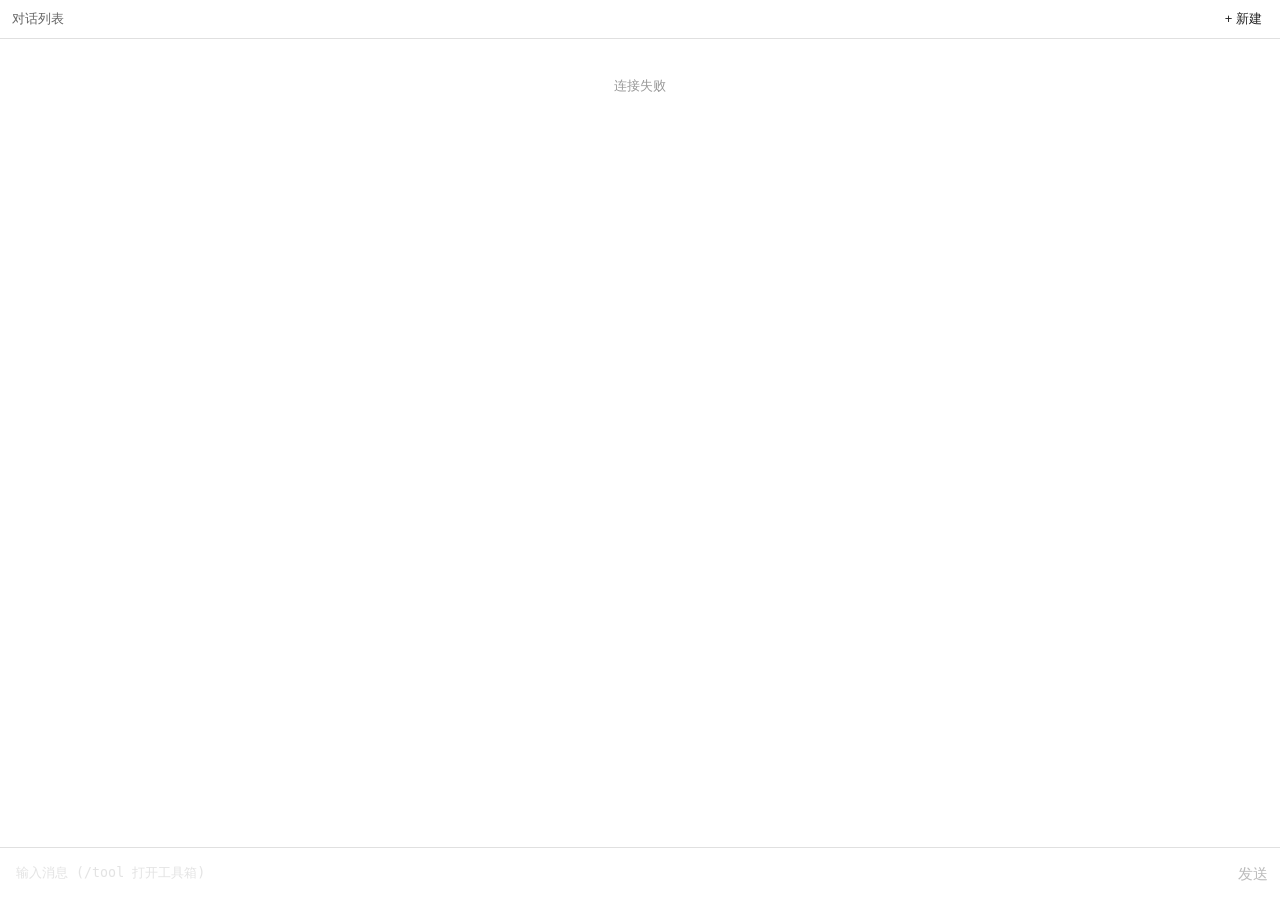
<file: index.html>
<!DOCTYPE html>
<html lang="zh-CN">
<head>
<meta charset="UTF-8">
<meta name="viewport" content="width=device-width, initial-scale=1.0, user-scalable=no">
<title>AI 聊天</title>
<link rel="stylesheet" href="css/style.css">
</head>
<body>
<div id="error-display" style="display:none;position:fixed;top:0;left:0;right:0;z-index:9999;background:#1a0000;color:#f88;padding:8px 12px;font-size:12px;font-family:monospace;white-space:pre-wrap;word-break:break-all;max-height:60%;overflow:auto;border-bottom:2px solid #f44"></div>
<div id="chat-page">
  <div id="top-bar">
    <div id="chat-title">对话列表</div>
    <button id="new-chat-btn">+ 新建</button>
  </div>
  <div id="messages"><div id="status">连接中...</div></div>
  <div id="input-area">
    <textarea id="msg-input" rows="1" placeholder="输入消息 (/tool 打开工具箱)" disabled></textarea>
    <button id="send-btn" disabled>发送</button>
  </div>
  <!-- 斜杠命令提示面板 -->
  <div id="slash-hint">
    <div class="slash-item" data-command="/tool">
      <span style="font-weight:bold">/</span>
      <div><div class="name">/tool</div><div class="desc">打开工具箱（计算器 + 浏览器）</div></div>
    </div>
    <div class="slash-item" data-command="/card">
      <span style="font-weight:bold">/</span>
      <div><div class="name">/card</div><div class="desc">切换角色卡</div></div>
    </div>
  </div>
<div id="chat-list-overlay">
  <div id="chat-list-bg"></div>
  <div id="chat-list-panel">
    <div class="panel-title">切换对话</div>
    <div id="chat-list-content"></div>
  </div>
</div>
<div id="split-overlay">
  <div class="split-toolbar">
    <span class="split-title">加载中...</span>
    <button class="split-close">✕</button>
  </div>
  <div class="split-frame">
    <pre id="split-code" class="split-code" style="display:none"></pre>
    <iframe id="split-iframe" sandbox="allow-scripts allow-same-origin allow-forms allow-popups" loading="lazy" referrerpolicy="no-referrer" style="display:none"></iframe>
  </div>
</div>
<script>var BASE='http://'+location.hostname+':8094';var TOKEN='b1a9f1e4f24742deb5bd1fa9afe97179';
var errDiv=document.getElementById('error-display');
window.onerror=function(msg,src,line,col,err){errDiv.style.display='block';errDiv.textContent+='[JS] '+msg+' at '+src+':'+line+'\n'};
window.addEventListener('unhandledrejection',function(e){errDiv.style.display='block';errDiv.textContent+='[PROMISE] '+e.reason+'\n'});
</script>
<script src="js/api.js" onerror="errDiv.style.display='block';errDiv.textContent+='[LOAD] js/api.js 加载失败\n'"></script>
<script src="js/render.js" onerror="errDiv.style.display='block';errDiv.textContent+='[LOAD] js/render.js 加载失败\n'"></script>
<script src="js/split.js" onerror="errDiv.style.display='block';errDiv.textContent+='[LOAD] js/split.js 加载失败\n'"></script>
<script src="js/chat.js?v=2" onerror="errDiv.style.display='block';errDiv.textContent+='[LOAD] js/chat.js 加载失败\n'"></script>
</body>
</html>
</file>
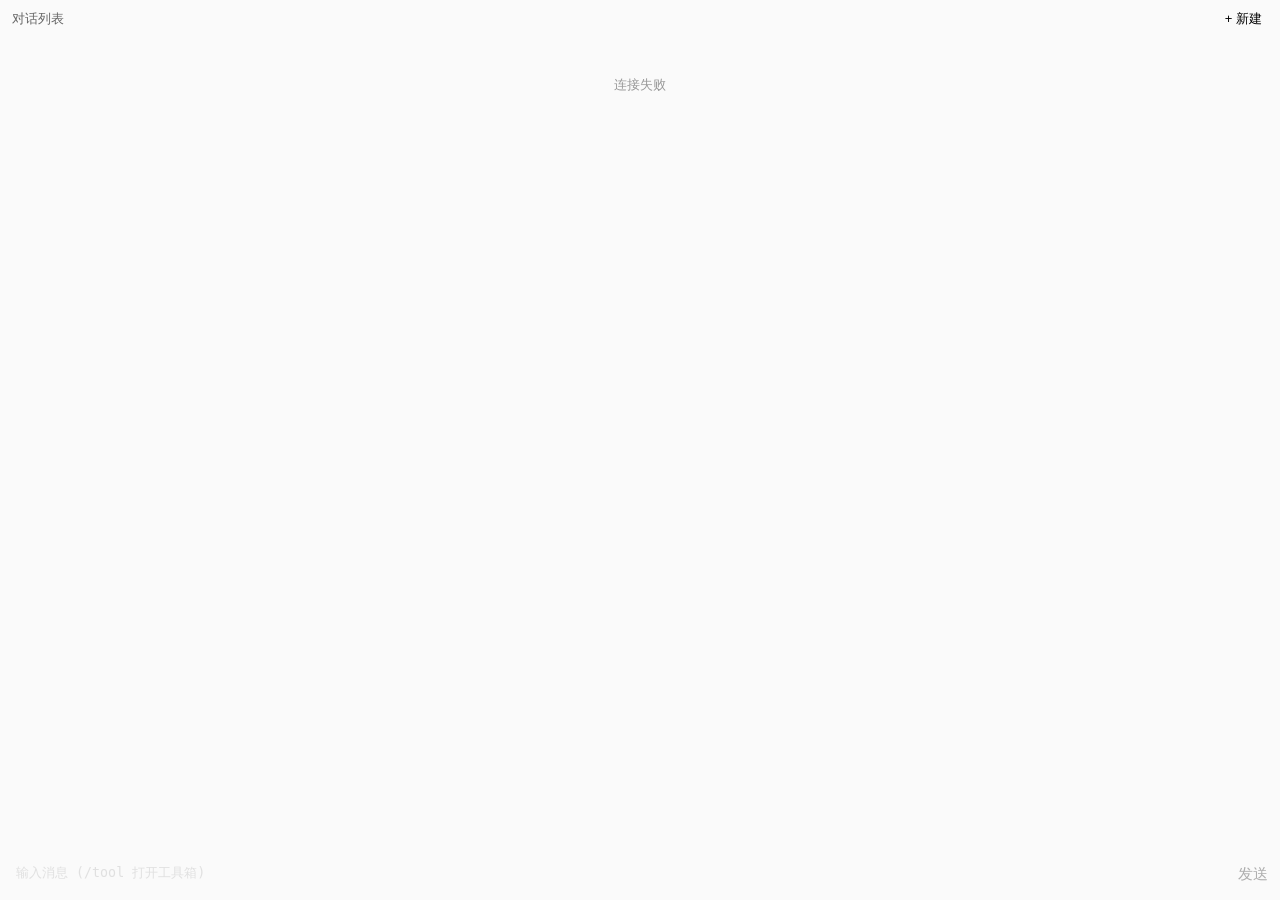
<file: chat.html>
<!DOCTYPE html>
<html lang="zh-CN">
<head>
<meta charset="UTF-8">
<meta name="viewport" content="width=device-width, initial-scale=1.0, user-scalable=no">
<title>聊天</title>
<style>
*{margin:0;padding:0;box-sizing:border-box;border:none}
html,body{height:100%;font-family:-apple-system,'Segoe UI',sans-serif;font-size:15px;background:#0f0f0f;color:#d4d4d4}

#top-bar{border-bottom-color:#e0e0e0}
#chat-title{overflow:hidden;text-overflow:ellipsis;white-space:nowrap;color:#666}
#messages .msg .time{color:#aaa}
.msg pre,.msg code{background:#f0f0f0;border-color:#ddd}
.msg blockquote{border-left-color:#ccc;color:#888}
#input-area{display:flex;align-items:center;border:none;border-top-color:#e0e0e0}
#msg-input::placeholder{color:#bbb}
#send-btn{color:#000}
#chat-list-overlay #chat-list-bg{background:rgba(200,200,200,.4)}
#chat-list-overlay #chat-list-panel{background:#f5f5f5}
#chat-list-panel .panel-title{color:#999}
.chat-item{color:#000}
.chat-item:hover{background:#e8e8e8}
.chat-item.active{color:#1a73e8}
.chat-item .del-btn{color:#999}
#status{color:#999}
#load-more{color:#999}
::-webkit-scrollbar-thumb{background:#ccc}.msg.user{color:#000}.chat-item .del-btn{color:#ccc}}
input,button,textarea{font-size:inherit;font-family:inherit;outline:none;border:none;background:none;color:inherit}
#chat-page{display:flex;flex-direction:column;height:100%}
#top-bar{display:flex;align-items:center;padding:8px 12px;min-height:36px}
#chat-title{overflow:hidden;text-overflow:ellipsis;white-space:nowrap;color:#999;font-size:13px;cursor:pointer;flex:1}
#chat-title:hover{color:#bbb}
#new-chat-btn{color:#d4d4d4;font-size:13px;cursor:pointer;padding:2px 6px;background:none;border:none}
#messages{flex:1;overflow-y:auto;padding:8px 12px;display:flex;flex-direction:column;gap:6px}
.msg{padding:6px 0;line-height:1.6;word-break:break-word}
.msg.user{color:#d4d4d4;text-align:right}
.msg.assistant{color:#d4d4d4}
.msg .time{font-size:11px;color:#555;margin-top:2px}
.msg.system{text-align:center;color:#555;font-size:12px;padding:4px 0}
.msg .delta-cursor{animation:blink .8s infinite}
@keyframes blink{0%,100%{opacity:1}50%{opacity:0}}
.msg pre{background:#181818;border:1px solid #2a2a2a;border-radius:4px;padding:6px 10px;overflow-x:auto;margin:4px 0;font-size:13px}
.msg code{background:#181818;padding:1px 4px;border-radius:3px;font-size:13px}
.msg pre code{background:none;padding:0}
.msg blockquote{border-left:2px solid #444;padding-left:10px;color:#777;margin:4px 0}
.msg li{margin-left:16px}
.msg strong{color:#eee}
.msg em{color:#aaa}
#input-area{display:flex;align-items:center;border:none;display:flex;align-items:center;gap:6px;padding:8px 12px;border-top:1px solid #1a1a1a}
#msg-input{height:36px;border:none;outline:none;box-shadow:none;flex:1;padding:8px 4px;resize:none;max-height:80px;line-height:1.4;color:#d4d4d4;background:transparent}
#msg-input::placeholder{color:#555}
#msg-input:disabled{opacity:.4}
#send-btn{color:#d4d4d4;font-size:15px;cursor:pointer;padding:0;height:36px;line-height:36px;background:transparent;flex-shrink:0}
#send-btn:disabled{opacity:.3;cursor:default}
#status{text-align:center;color:#555;padding:30px 16px;font-size:13px}
#load-more{text-align:center;padding:6px;color:#555;font-size:12px;cursor:pointer}
::-webkit-scrollbar{width:3px}
::-webkit-scrollbar-track{background:transparent}
::-webkit-scrollbar-thumb{background:#333;border-radius:2px}
#chat-list-overlay{display:none;position:fixed;inset:0;z-index:100}
#chat-list-overlay.show{display:block}
#chat-list-bg{position:absolute;inset:0;background:rgba(0,0,0,.5)}
#chat-list-panel{position:absolute;bottom:0;left:0;right:0;background:#181818;border-radius:12px 12px 0 0;max-height:60%;overflow-y:auto;padding:12px 0}
#chat-list-panel .panel-title{text-align:center;font-size:13px;color:#555;padding:4px 16px 8px}
.chat-item{display:flex;align-items:center;padding:10px 16px;cursor:pointer;color:#d4d4d4;font-size:14px}
.chat-item:hover{background:#222}
.chat-item.active{color:#5b9aff}
.chat-item .del-btn{margin-left:auto;color:#555;font-size:13px;padding:2px 6px}
.chat-item .del-btn:hover{color:#f66}
/* 主题切换按钮 */
#top-bar{border:none}#chat-title{overflow:hidden;text-overflow:ellipsis;white-space:nowrap;color:#666}#messages .msg .time{color:#aaa}.msg pre,.msg code{background:#f0f0f0;border-color:#ddd}.msg blockquote{border-left-color:#ccc;color:#888}#input-area{display:flex;align-items:center;border:none;border-top-color:#e0e0e0}#msg-input::placeholder{color:#bbb}#send-btn{color:#000}#chat-list-bg{background:rgba(200,200,200,.4)}#chat-list-panel{background:#f5f5f5}.panel-title{color:#999}.chat-item{color:#000}.chat-item:hover{background:#e8e8e8}.chat-item.active{color:#1a73e8}.chat-item .del-btn{color:#999}#status{color:#999}#load-more{color:#999}#new-chat-btn{color:#000}::-webkit-scrollbar-thumb{background:#ccc}.msg.user{color:#000!important}.msg.assistant{color:#000!important}.msg.system{color:#000!important}

/* ===== 工具调用折叠样式 ===== */
.tool-call{margin:2px 0}
.tool-call .tc-header{display:flex;align-items:center;gap:4px;cursor:pointer;padding:2px 0;user-select:none}
.tool-call .tc-header:hover{opacity:.8}
.tool-call .tc-arrow{font-size:10px;transition:transform .2s;color:#888;flex-shrink:0;width:12px;text-align:center}
.tool-call .tc-arrow.open{transform:rotate(90deg)}
.tool-call .tc-name{font-weight:700;font-size:13px;color:#5b9aff;overflow:hidden;text-overflow:ellipsis;white-space:nowrap}
.tool-call .tc-params{font-size:11px;color:#888;overflow:hidden;text-overflow:ellipsis;white-space:nowrap;flex-shrink:1;min-width:0}
.tool-call .tc-body{display:none;margin:4px 0 4px 16px;padding:6px 8px;background:#181818;border:1px solid #2a2a2a;border-radius:4px;font-family:monospace;font-size:12px;white-space:pre-wrap;word-break:break-all;color:#aaa;max-height:300px;overflow:auto}
.tool-call .tc-body.open{display:block}
.tool-call .tc-result{margin:2px 0 2px 16px;padding:4px 8px;background:#0d1a0d;border:1px solid #1a3a1a;border-radius:4px;font-family:monospace;font-size:11px;white-space:pre-wrap;word-break:break-all;color:#7c7;max-height:200px;overflow:auto}

/* ===== 斜杠命令提示面板 ===== */
#slash-hint{display:none;position:fixed;bottom:56px;left:8px;right:8px;z-index:50;background:#181818;border:1px solid #2a2a2a;border-radius:10px;box-shadow:0 -2px 12px rgba(0,0,0,.3);padding:6px 0;max-height:200px;overflow-y:auto}
.slash-item{display:flex;align-items:center;gap:10px;padding:10px 14px;cursor:pointer;border-radius:6px;margin:2px 6px;color:#d4d4d4}
.slash-item:hover{background:#222}
.slash-item .name{font-weight:600;font-size:14px}
.slash-item .desc{font-size:12px;color:#888}
@media(prefers-color-scheme:light){
  #slash-hint{background:#fff;border-color:#e0e0e0;box-shadow:0 -2px 12px rgba(0,0,0,.1)}
  .slash-item{color:#222}
  .slash-item:hover{background:#f0f0f0}
}

/* ===== 内嵌浏览器分屏样式 ===== */
#split-overlay{display:none;position:fixed;inset:0;z-index:200;flex-direction:column;background:#0f0f0f}
#split-overlay.show{display:flex}
#split-overlay .split-toolbar{display:flex;align-items:center;padding:4px 8px;background:#181818;border-bottom:1px solid #2a2a2a;gap:6px;flex-shrink:0}
#split-overlay .split-toolbar .split-title{flex:1;font-size:13px;color:#999;overflow:hidden;text-overflow:ellipsis;white-space:nowrap}
#split-overlay .split-toolbar .split-close{color:#d4d4d4;font-size:16px;cursor:pointer;padding:0 4px;background:none;border:none}
#split-overlay .split-frame{flex:1;display:flex;flex-direction:column}
#split-overlay iframe{width:100%;height:100%;border:none;background:#fff}
@media(orientation:landscape){
  #split-overlay{flex-direction:row}
  #split-overlay .split-toolbar{flex-direction:column;width:32px;padding:4px;border-bottom:none;border-right:1px solid #2a2a2a}
  #split-overlay .split-toolbar .split-title{writing-mode:vertical-rl;text-orientation:mixed}
}
@media(prefers-color-scheme:light){
  #split-overlay{background:#fafafa}
  #split-overlay .split-toolbar{background:#f0f0f0;border-bottom-color:#e0e0e0}
  #split-overlay .split-toolbar .split-title{color:#666}
  #split-overlay .split-toolbar .split-close{color:#000}
  .tool-call .tc-name{color:#1a73e8}
  .tool-call .tc-body{background:#f5f5f5;border-color:#ddd;color:#333}
  .tool-call .tc-result{background:#e8f5e9;border-color:#c8e6c9;color:#2e7d32}
}

@media(prefers-color-scheme:light){
html,body{background:#fafafa;color:#000}
#top-bar{border-bottom-color:#e0e0e0}
#chat-title{overflow:hidden;text-overflow:ellipsis;white-space:nowrap;color:#666}
.msg .time{color:#aaa}
.msg pre,.msg code{background:#f0f0f0;border-color:#ddd}
.msg blockquote{border-left-color:#ccc;color:#888}
#input-area{display:flex;align-items:center;border:none;border-top-color:#e0e0e0}
#msg-input::placeholder{color:#bbb}
#send-btn{color:#000}
#chat-list-bg{background:rgba(200,200,200,.4)}
#chat-list-panel{background:#f5f5f5}
.panel-title{color:#999}
.chat-item{color:#000}
.chat-item.active{color:#1a73e8}
.chat-item .del-btn{color:#999}
#status{color:#999}
#load-more{color:#999}
.msg.user,.msg.assistant,.msg.system{color:#000}
}
</style>
</head>
<body>
<div id="chat-page">
  <div id="top-bar">
    <div id="chat-title">对话列表</div>
    <button id="new-chat-btn">+ 新建</button>
  </div>
  <div id="messages"><div id="status">连接中...</div></div>
  <div id="input-area">
    <textarea id="msg-input" rows="1" placeholder="输入消息 (/tool 打开工具箱)" disabled></textarea>
    <button id="send-btn" disabled>发送</button>
  </div>
  <!-- 斜杠命令提示面板 -->
  <div id="slash-hint">
    <div class="slash-item" data-command="/tool">
      <span style="font-size:18px">🧰</span>
      <div style="flex:1"><div class="name">/tool</div><div class="desc">打开工具箱（计算器 + 浏览器）</div></div>
    </div>
  </div>
</div>
<div id="chat-list-overlay">
  <div id="chat-list-bg"></div>
  <div id="chat-list-panel">
    <div class="panel-title">切换对话</div>
    <div id="chat-list-content"></div>
  </div>
</div>
<!-- 内嵌浏览器分屏 -->
<div id="split-overlay">
  <div class="split-toolbar">
    <span class="split-title">加载中...</span>
    <button class="split-close">✕</button>
  </div>
  <div class="split-frame">
    <iframe id="split-iframe" sandbox="allow-scripts allow-same-origin allow-forms allow-popups" loading="lazy" referrerpolicy="no-referrer"></iframe>
  </div>
</div>

<script>
var BASE='http://'+location.hostname+':8094';
var TOKEN='b1a9f1e4f24742deb5bd1fa9afe97179';
var currentChatId=void 0,messages=[],chats=[],sending=false,loadingMore=false,hasMoreBefore=false,nextBeforeTs=void 0,abortController=void 0;
var messagesEl=document.getElementById('messages'),msgInput=document.getElementById('msg-input'),sendBtn=document.getElementById('send-btn');
var chatTitle=document.getElementById('chat-title'),overlay=document.getElementById('chat-list-overlay');
var chatListContent=document.getElementById('chat-list-content'),newChatBtn=document.getElementById('new-chat-btn');
var splitOverlay=document.getElementById('split-overlay'),splitIframe=document.getElementById('split-iframe'),splitTitle=splitOverlay.querySelector('.split-title'),splitClose=splitOverlay.querySelector('.split-close');

/* ===== 内嵌浏览器 ===== */
function openSplitView(url,title){
  if(!url)return;
  // 如果已经是分屏模式，直接导航
  if(splitOverlay.classList.contains('show')){
    splitIframe.src=url;
    splitTitle.textContent=title||url;
    return;
  }
  // 缩小主页面到一半
  var chatPage=document.getElementById('chat-page');
  if(window.matchMedia('(orientation:landscape)').matches){
    // 横屏：左右分屏
    chatPage.style.cssText='width:50%;height:100%;float:left';
    splitOverlay.style.cssText='display:flex;width:50%;height:100%;position:fixed;top:0;right:0';
  }else{
    // 竖屏：上下分屏
    chatPage.style.cssText='width:100%;height:50%;float:none';
    splitOverlay.style.cssText='display:flex;width:100%;height:50%;position:fixed;bottom:0;left:0';
  }
  splitOverlay.classList.add('show');
  splitIframe.src=url;
  splitTitle.textContent=title||url;
}
function closeSplitView(){
  splitOverlay.classList.remove('show');
  splitOverlay.style.cssText='';
  splitIframe.src='about:blank';
  document.getElementById('chat-page').style.cssText='';
}
splitClose.onclick=closeSplitView;
// 窗口尺寸变化时调整分屏布局
window.addEventListener('resize',function(){
  if(!splitOverlay.classList.contains('show'))return;
  var chatPage=document.getElementById('chat-page');
  if(window.matchMedia('(orientation:landscape)').matches){
    chatPage.style.cssText='width:50%;height:100%;float:left';
    splitOverlay.style.cssText='display:flex;width:50%;height:100%;position:fixed;top:0;right:0';
  }else{
    chatPage.style.cssText='width:100%;height:50%;float:none';
    splitOverlay.style.cssText='display:flex;width:100%;height:50%;position:fixed;bottom:0;left:0';
  }
});

async function apiJson(path,init){
  var resp=await fetch(BASE+path,{...init,headers:{Accept:'application/json','Content-Type':'application/json',Authorization:'Bearer '+TOKEN,...(init?.headers||{})}});
  var text=await resp.text();var data;
  try{data=JSON.parse(text)}catch{data={}}
  if(!resp.ok)throw new Error(data.error||'HTTP '+resp.status);
  return data;
}

function formatTime(ts){
  var ms=ts>100000000000?ts:ts*1000;
  var d=new Date(ms);
  if(isNaN(d.getTime()))return '--:--';
  var pad=function(n){return String(n).padStart(2,'0')};
  return pad(d.getHours())+':'+pad(d.getMinutes());
}

function scrollBottom(){setTimeout(function(){messagesEl.scrollTop=messagesEl.scrollHeight},50)}

/* ===== 将文本中的链接转为可点击的分屏链接 ===== */
function linkifyText(text){
  if(!text)return '';
  // URL正则（支持http/https）
  var urlRgx=/(https?:\/\/[^\s<>"']+)/g;
  return text.replace(urlRgx,function(m){
    var display=m.length>60?m.slice(0,57)+'...':m;
    return '<a href="javascript:void(0)" onclick="openSplitView(\''+m.replace(/'/g,"\\'")+'\',\''+display.replace(/'/g,"\\'")+'\')" style="color:#5b9aff;text-decoration:underline">'+display+'</a>';
  });
}

/* ===== 渲染工具调用块 ===== */
function renderToolCallBlock(block){
  var content=block.content||'';
  // 提取工具名：<tool name="xxx">
  var nameMatch=content.match(/<tool\s+name="([^"]+)"/);
  var toolName=nameMatch?nameMatch[1]:'工具调用';
  // 提取参数摘要（去掉标签后的前60字符）
  var summary=content.replace(/<[^>]+>/g,'').trim().slice(0,60);
  if(summary.length>=60)summary+='...';
  var div=document.createElement('div');div.className='tool-call';
  var header=document.createElement('div');header.className='tc-header';
  var arrow=document.createElement('span');arrow.className='tc-arrow';arrow.textContent='▶';
  var nameSpan=document.createElement('span');nameSpan.className='tc-name';nameSpan.textContent=toolName;
  var paramsSpan=document.createElement('span');paramsSpan.className='tc-params';paramsSpan.textContent=summary;
  header.appendChild(arrow);header.appendChild(nameSpan);header.appendChild(paramsSpan);
  var body=document.createElement('div');body.className='tc-body';
  body.textContent=content;
  header.onclick=function(){
    var isOpen=body.classList.toggle('open');
    arrow.classList.toggle('open',isOpen);
  };
  div.appendChild(header);div.appendChild(body);
  // 如果有工具结果也展示
  if(block.result){
    var resultDiv=document.createElement('div');resultDiv.className='tc-result';
    resultDiv.textContent=typeof block.result==='string'?block.result.slice(0,500):JSON.stringify(block.result).slice(0,500);
    div.appendChild(resultDiv);
  }
  return div;
}

function mdToHtml(text){
  if(!text)return '';
  // 先做链接化，再做其他markdown
  // 先处理图片 Markdown：![alt](file:///xxx) 或 ![alt](/xxx)
  var html=text
    .replace(/!\[([^\]]*)\]\(\s*(file:\/\/[^\s)]+)\s*\)/g,function(m,alt,src){
      return '<img src="'+(src.startsWith('file://')?'/file/'+encodeURIComponent(src.slice(7)):src)+'" alt="'+alt.replace(/"/g,'"')+'" style="max-width:100%;border-radius:6px;margin:6px 0" loading="lazy">';
    })
    .replace(/!\[([^\]]*)\]\(\s*(\/[^\s)]+)\s*\)/g,function(m,alt,src){
      return '<img src="/file/'+encodeURIComponent(src)+'" alt="'+alt.replace(/"/g,'"')+'" style="max-width:100%;border-radius:6px;margin:6px 0" loading="lazy">';
    });
  html=html
    .replace(/```(\w*)\n?([\s\S]*?)```/g,'<pre><code>$2</code></pre>')
    .replace(/`([^`]+)`/g,'<code>$1</code>')
    .replace(/\*\*([^*]+)\*\*/g,'<strong>$1</strong>')
    .replace(/\*([^*]+)\*/g,'<em>$1</em>')
    .replace(/~~([^~]+)~~/g,'<del>$1</del>')
    .replace(/^### (.+)$/gm,'<h4>$1</h4>')
    .replace(/^## (.+)$/gm,'<h3>$1</h3>')
    .replace(/^# (.+)$/gm,'<h2>$1</h2>')
    .replace(/^> (.+)$/gm,'<blockquote>$1</blockquote>')
    .replace(/^[-*] (.+)$/gm,'<li>$1</li>')
    .replace(/^\d+\.\s+(.+)$/gm,'<li>$1</li>')
    .replace(/\n/g,'<br>');
  // 对非代码块内的链接做链接化处理（简化版：对整体做链接化，pre/code里不会有链接）
  html=linkifyText(html);
  return html;
}

function getDisplayHtml(m){
  if(m.display_content)return mdToHtml(m.display_content);
  if(!m.content_blocks||m.content_blocks.length===0)return mdToHtml(m.content_raw||'');
  var texts=m.content_blocks.filter(function(b){return b.kind==='text'}).map(function(b){return b.content||''}).join('').trim();
  var html=mdToHtml(texts||m.content_raw||'');
  // 添加工具调用块（如果有）
  var toolBlocks=m.content_blocks.filter(function(b){return b.kind==='xml'});
  if(toolBlocks.length>0){
    // 用容器包裹，避免影响现有布局
    var container=document.createElement('div');
    container.innerHTML=html;
    for(var i=0;i<toolBlocks.length;i++){
      container.appendChild(renderToolCallBlock(toolBlocks[i]));
    }
    return container.innerHTML;
  }
  return html;
}

function getChatName(c){return c.title||c.id.slice(0,8)}

function updateChatTitle(){chatTitle.textContent=chats.find(function(c){return c.id===currentChatId})?getChatName(chats.find(function(c){return c.id===currentChatId})):'选择对话'}

function showChatList(){
  chatListContent.innerHTML='';
  for(var i=0;i<chats.length;i++){
    var c=chats[i];
    var div=document.createElement('div');div.className='chat-item'+(c.id===currentChatId?' active':'');
    var name=document.createElement('span');name.textContent=getChatName(c);div.appendChild(name);
    (function(cid){
      var del=document.createElement('span');del.className='del-btn';del.textContent='×';
      del.onclick=async function(e){e.stopPropagation();if(!confirm('删除该对话？'))return;try{await apiJson('/api/web/chats/'+cid,{method:'DELETE'});chats=chats.filter(function(x){return x.id!==cid});if(cid===currentChatId){if(chats.length>0){switchChat(chats[0].id)}else{currentChatId=void 0;messages=[];renderMessages();updateChatTitle()}}showChatList()}catch(e){}};
      div.appendChild(del);
      div.onclick=function(){switchChat(cid);hideChatList()};
    })(c.id);
    chatListContent.appendChild(div);
  }
  overlay.classList.add('show');
}

function hideChatList(){overlay.classList.remove('show')}

async function switchChat(id){
  if(id===currentChatId)return;
  try{await apiJson('/api/web/chats/'+id,{method:'PUT',body:JSON.stringify({set_current:true})})}catch(e){}
  currentChatId=id;updateChatTitle();await loadMessages(id);
}

function renderMessages(){
  var prevScroll=messagesEl.scrollTop,prevHeight=messagesEl.scrollHeight;
  messagesEl.innerHTML='';
  if(hasMoreBefore){var d=document.createElement('div');d.id='load-more';d.textContent='加载更多';d.onclick=loadMoreMessages;messagesEl.appendChild(d)}
  for(var i=0;i<messages.length;i++){
    var m=messages[i];
    var div=document.createElement('div');
    if(m.sender==='user'||m.sender==='assistant'){
      div.className='msg '+m.sender;
      var c=document.createElement('div');c.innerHTML=getDisplayHtml(m);div.appendChild(c);
      if(m.streaming){var cur=document.createElement('span');cur.className='delta-cursor';cur.textContent=' ▍';c.appendChild(cur)}
      // 工具调用的点击展开事件重新绑定（因为innerHTML不会自动绑定）
      var tcHeaders=div.querySelectorAll('.tc-header');
      for(var k=0;k<tcHeaders.length;k++){
        (function(hdr){
          var body=hdr.nextElementSibling;
          var arrow=hdr.querySelector('.tc-arrow');
          if(!hdr._bound){
            hdr._bound=true;
            hdr.onclick=function(){
              var isOpen=body.classList.toggle('open');
              if(arrow)arrow.classList.toggle('open',isOpen);
            };
          }
        })(tcHeaders[k]);
      }
      var t=document.createElement('div');t.className='time';t.textContent=formatTime(m.timestamp);div.appendChild(t);
    }else{div.className='msg system';div.textContent=m.content_raw||''}
    messagesEl.appendChild(div);
  }
  if(prevScroll>0&&prevHeight>0)requestAnimationFrame(function(){messagesEl.scrollTop=messagesEl.scrollHeight-prevHeight+prevScroll});else scrollBottom();
}

async function loadMoreMessages(){
  if(loadingMore||!hasMoreBefore||!nextBeforeTs)return;
  loadingMore=true;
  var el=document.getElementById('load-more');if(el)el.textContent='加载中';
  try{
    var data=await apiJson('/api/web/chats/'+encodeURIComponent(currentChatId)+'/messages?limit=30&before_timestamp='+nextBeforeTs);
    var old=data.messages||[];hasMoreBefore=data.has_more_before||false;nextBeforeTs=data.next_before_timestamp||void 0;
    var exist=new Set(messages.map(function(m){return m.id}));messages=[].concat(old.filter(function(m){return !exist.has(m.id)})).concat(messages);renderMessages();
  }catch(e){if(el)el.textContent='加载更多'}
  loadingMore=false;
}

async function loadMessages(chatId){
  messagesEl.innerHTML='<div id="status">加载中</div>';
  try{
    var data=await apiJson('/api/web/chats/'+encodeURIComponent(chatId)+'/messages?limit=50');
    messages=data.messages||[];hasMoreBefore=data.has_more_before||false;nextBeforeTs=data.next_before_timestamp||void 0;
    renderMessages();
  }catch(e){messagesEl.innerHTML='<div id="status">加载失败</div>'}
}

async function sendMessage(text){
  if(sending||!text.trim()||!currentChatId)return;
  sending=true;msgInput.disabled=true;sendBtn.disabled=true;msgInput.placeholder='发送中';
  abortController=new AbortController();
  var userMsg={id:'tmp-u'+Date.now(),sender:'user',content_raw:text,display_content:text,timestamp:Math.floor(Date.now()/1000)};
  messages.push(userMsg);renderMessages();scrollBottom();
  var aiMsg={id:'tmp-a'+Date.now(),sender:'assistant',content_raw:'',display_content:'',timestamp:Math.floor(Date.now()/1000),streaming:true};
  messages.push(aiMsg);renderMessages();scrollBottom();
  try{
    var resp=await fetch(BASE+'/api/web/chats/'+encodeURIComponent(currentChatId)+'/messages/stream',{
      method:'POST',headers:{Authorization:'Bearer '+TOKEN,Accept:'text/event-stream','Content-Type':'application/json'},
      body:JSON.stringify({message:text,attachment_ids:[],return_tool_status:false}),signal:abortController.signal
    });
    if(!resp.ok){var t=await resp.text();var m='失败';try{m=JSON.parse(t).error||m}catch{}throw new Error(m)}
    var reader=resp.body.getReader(),decoder=new TextDecoder();var buffer='';
    while(true){
      var result=await reader.read();if(result.done)break;
      buffer+=decoder.decode(result.value,{stream:true});
      var blocks=buffer.split(/\r?\n\r?\n/);buffer=blocks.pop()||'';
      for(var j=0;j<blocks.length;j++){
        var b=blocks[j];
        var ev=parseSSE(b.trim());if(!ev)continue;
        if(ev.event==='assistant_delta'&&ev.delta){
          var last=messages[messages.length-1];
          if(last&&last.streaming){
            last.content_raw+=ev.delta;last.display_content=last.content_raw;
            var els=messagesEl.querySelectorAll('.msg'),el=els[els.length-1];
            if(el&&el.classList.contains('assistant')){
              var ce=el.querySelector('div:first-child');
              if(ce)ce.innerHTML=getDisplayHtml(last)+' <span class="delta-cursor">▍</span>';
              // 重新绑定工具调用点击
              var tcHeaders=el.querySelectorAll('.tc-header');
              for(var k=0;k<tcHeaders.length;k++){
                (function(hdr){
                  var body=hdr.nextElementSibling;
                  var arrow=hdr.querySelector('.tc-arrow');
                  if(!hdr._bound){
                    hdr._bound=true;
                    hdr.onclick=function(){
                      var isOpen=body.classList.toggle('open');
                      if(arrow)arrow.classList.toggle('open',isOpen);
                    };
                  }
                })(tcHeaders[k]);
              }
            }
            scrollBottom();
          }
        }else if(ev.event==='assistant_done'){
          var last=messages[messages.length-1];
          if(last){last.streaming=false;if(ev.message){last.id=ev.message.id;last.content_raw=ev.message.content_raw;last.display_content=ev.message.display_content||ev.message.content_raw;last.timestamp=ev.message.timestamp}}
          renderMessages();scrollBottom();
        }else if(ev.event==='error'){throw new Error(ev.error||'错误')}
      }
    }
    if(buffer){var ev=parseSSE(buffer.trim());if(ev&&ev.event==='assistant_done'){var last=messages[messages.length-1];if(last){last.streaming=false;if(ev.message){last.id=ev.message.id;last.content_raw=ev.message.content_raw;last.display_content=ev.message.display_content||ev.message.content_raw;last.timestamp=ev.message.timestamp}}renderMessages();scrollBottom()}}
  }catch(e){
    if(e.name==='AbortError')return;
    var last=messages[messages.length-1];if(last&&last.streaming)messages.pop();
    messages.push({id:'err'+Date.now(),sender:'system',content_raw:e.message});renderMessages();scrollBottom();
  }
  sending=false;msgInput.disabled=false;sendBtn.disabled=false;msgInput.placeholder='输入消息';msgInput.focus();
}

function parseSSE(block){
  var lines=block.split(/\r?\n/);var name='';var data=[];
  for(var i=0;i<lines.length;i++){var l=lines[i];if(l.startsWith('event:'))name=l.slice(6).trim();else if(l.startsWith('data:'))data.push(l.slice(5))}
  if(!name||data.length===0)return void 0;
  try{return{event:name,...JSON.parse(data.join('\n'))}}catch{return void 0}
}

(async function(){
  try{
    var boot=await apiJson('/api/web/bootstrap');
    chats=await apiJson('/api/web/chats');
    if(boot.current_chat_id&&chats.some(function(c){return c.id===boot.current_chat_id})){currentChatId=boot.current_chat_id}
    else if(chats.length>0){currentChatId=chats[0].id}
    else{var nc=await apiJson('/api/web/chats',{method:'POST',body:JSON.stringify({set_current:true})});currentChatId=nc.id;chats=[nc]}
    updateChatTitle();
    if(currentChatId){msgInput.disabled=false;sendBtn.disabled=false;await loadMessages(currentChatId)}
  }catch(e){messagesEl.innerHTML='<div id="status">连接失败</div>'}
})();

chatTitle.onclick=function(){showChatList()};
document.getElementById('chat-list-bg').onclick=function(){hideChatList()};
newChatBtn.onclick=async function(){
  try{
    var nc=await apiJson('/api/web/chats',{method:'POST',body:JSON.stringify({set_current:true})});
    chats.unshift(nc);await switchChat(nc.id);hideChatList();
  }catch(e){}
};
// 斜杠命令提示
var slashHint=document.getElementById('slash-hint');
var slashItems=document.querySelectorAll('.slash-item');
function showSlashHint(){if(slashHint)slashHint.style.display='block'}
function hideSlashHint(){if(slashHint)slashHint.style.display='none'}
slashItems.forEach(function(item){
  item.onclick=function(){
    var cmd=item.getAttribute('data-command');hideSlashHint();
    if(cmd==='/tool'){
      msgInput.value='';msgInput.style.height='auto';
      var base=window.location.origin||window.location.protocol+'//'+window.location.host;
      openSplitView(base+'/toolbox.html','工具箱');
    }
  };
  item.onmouseenter=function(){this.style.background='#222'};
  item.onmouseleave=function(){this.style.background='transparent'};
});
function checkToolCommand(text){
  var t=text.trim();
  if(t==='/tool'||t==='/tools'){
    msgInput.value='';msgInput.style.height='auto';
    var base=window.location.origin||window.location.protocol+'//'+window.location.host;
    openSplitView(base+'/toolbox.html','工具箱');
    return true;
  }
  return false;
}
sendBtn.onclick=function(){var t=msgInput.value;if(!t.trim()||sending)return;hideSlashHint();if(checkToolCommand(t))return;msgInput.value='';msgInput.style.height='auto';sendMessage(t)};
msgInput.onkeydown=function(e){
  if(e.key==='Enter'&&!e.shiftKey){e.preventDefault();hideSlashHint();if(!checkToolCommand(msgInput.value)){sendBtn.click()}}
  if(e.key==='Escape'){hideSlashHint()}
};
msgInput.oninput=function(){this.style.height='auto';this.style.height=Math.min(this.scrollHeight,80)+'px';if(this.value==='/')showSlashHint();else hideSlashHint()};
document.addEventListener('click',function(e){if(slashHint&&!slashHint.contains(e.target)&&e.target!==msgInput)hideSlashHint()});
</script>
</body>
</html>
</file>
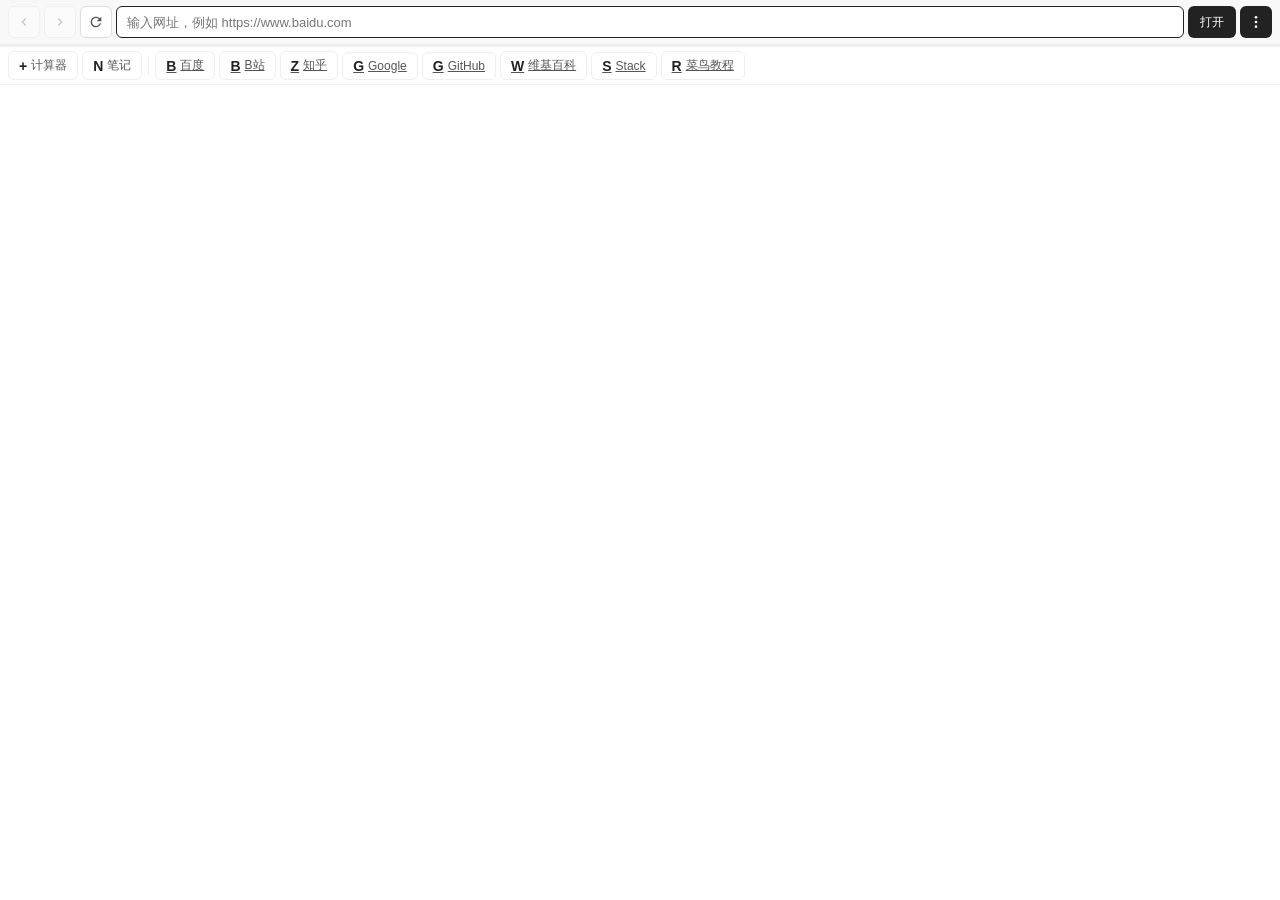
<file: toolbox.html>
<!DOCTYPE html>
<html>
<head>
<meta charset="utf-8">
<meta name="viewport" content="width=device-width,initial-scale=1.0,maximum-scale=5.0,user-scalable=yes">
<title>工具箱</title>
<style>
*{margin:0;padding:0;box-sizing:border-box}
html,body{height:100%;font-family:-apple-system,'Segoe UI',Arial,sans-serif;background:#fff;color:#222;font-size:14px;overflow:hidden}

/* ===== 地址栏行 ===== */
.browser-bar{display:flex;gap:4px;padding:6px 8px;background:#f8f8f8;border-bottom:1px solid #eee;align-items:center}
.nav-btn{width:32px;height:32px;padding:0;border:1px solid #ddd;border-radius:6px;background:#fff;cursor:pointer;display:flex;align-items:center;justify-content:center;flex-shrink:0;color:#555;font-size:14px;font-weight:600;user-select:none}
.nav-btn:active{background:#eee}
.nav-btn:disabled{opacity:0.3;cursor:default}
.nav-btn svg{fill:#555;width:16px;height:16px}
.browser-bar input{flex:1;height:32px;padding:0 10px;border:1px solid #ddd;border-radius:6px;font-size:13px;outline:none;background:#fff;color:#222;min-width:0}
.browser-bar input:focus{border-color:#222}
#go-btn{height:32px;padding:0 12px;background:#222;color:#fff;border:none;border-radius:6px;font-size:12px;cursor:pointer;white-space:nowrap;flex-shrink:0;display:flex;align-items:center}
#go-btn:active{opacity:0.8}
.menu-group{position:relative;flex-shrink:0;display:flex;align-items:center;height:32px}
.menu-btn{width:32px;height:32px;padding:0;background:#222;border:none;border-radius:6px;cursor:pointer;display:flex;align-items:center;justify-content:center}
.menu-btn:active{opacity:0.8}
.menu-btn svg{fill:#fff;width:16px;height:16px}
.menu-dropdown{position:absolute;top:100%;right:0;background:#fff;border:1px solid #ddd;border-radius:6px;box-shadow:0 4px 12px rgba(0,0,0,0.12);z-index:1000;min-width:160px;margin-top:4px;display:none}
.menu-dropdown.show{display:block}
.menu-dropdown .menu-item{display:flex;align-items:center;gap:10px;padding:10px 14px;cursor:pointer;font-size:13px;color:#222;border-bottom:1px solid #eee;white-space:nowrap}
.menu-dropdown .menu-item:last-child{border-bottom:none}
.menu-dropdown .menu-item:active{background:#f0f0f0}
.menu-dropdown .menu-item svg{fill:#555;width:16px;height:16px;flex-shrink:0}
.menu-dropdown .zoom-slider{padding:10px 14px;display:flex;align-items:center;gap:8px;border-bottom:1px solid #eee}
.menu-dropdown .zoom-slider input[type=range]{flex:1;height:4px;-webkit-appearance:none;appearance:none;background:#ddd;border-radius:2px;outline:none}
.menu-dropdown .zoom-slider input[type=range]::-webkit-slider-thumb{-webkit-appearance:none;width:16px;height:16px;border-radius:50%;background:#222;border:none;cursor:pointer}
.menu-dropdown .zoom-slider .zoom-val{font-size:12px;color:#666;min-width:36px;text-align:right;font-variant-numeric:tabular-nums}

/* ===== 加载进度条 ===== */
.loading-bar-wrap{height:2px;background:#eee;overflow:hidden;position:relative}
.loading-bar{height:100%;width:0%;background:#222;transition:width .3s ease;position:absolute;left:0;top:0}
.loading-bar.active{width:60%}
.loading-bar.done{width:100%;transition:width .15s ease}

/* ===== 工具按钮行 ===== */
.toolbar-row{display:flex;align-items:center;gap:4px;padding:4px 8px;border-bottom:1px solid #f0f0f0;flex-wrap:wrap}
.tool-btn{display:flex;align-items:center;gap:4px;padding:5px 10px;border:1px solid #eee;border-radius:6px;background:#fff;cursor:pointer;font-size:12px;color:#555;white-space:nowrap}
.tool-btn:active{background:#f5f5f5}
.tool-btn .icon{font-size:14px;font-weight:600;color:#222}
.tool-divider{width:1px;height:18px;background:#eee;margin:0 2px;flex-shrink:0}

/* ===== 快捷链接 ===== */
.section-title{font-size:11px;font-weight:600;color:#999;margin:6px 10px 3px;text-transform:uppercase;letter-spacing:0.5px}
.quick-links{display:grid;grid-template-columns:repeat(4,1fr);gap:4px;padding:0 8px 4px}
.quick-link{display:flex;flex-direction:column;align-items:center;gap:2px;padding:6px 2px;background:#fff;border:1px solid #eee;border-radius:6px;text-decoration:none;color:#555;font-size:10px;cursor:pointer}
.quick-link:active{background:#f5f5f5}
.quick-link .icon{font-size:14px;font-weight:700;color:#222}

/* ===== iframe ===== */
.browser-frame{flex:1;overflow:hidden;position:relative;display:block;width:100%}
.browser-wrapper{width:100%;height:100%}
.browser-wrapper iframe{width:100%;height:100%;border:none;display:block}

/* ===== Overlay 面板 ===== */
.overlay-mask{display:none;position:fixed;top:0;left:0;width:100vw;height:100vh;background:rgba(0,0,0,0.3);z-index:2000;justify-content:center;align-items:flex-start;padding-top:30px}
.overlay-mask.show{display:flex}
.overlay-panel{background:#fff;border-radius:12px;width:92%;max-width:420px;max-height:80vh;overflow:auto;box-shadow:0 8px 30px rgba(0,0,0,0.15);padding:16px}
.overlay-header{display:flex;justify-content:space-between;align-items:center;margin-bottom:12px;padding-bottom:10px;border-bottom:1px solid #eee}
.overlay-title{font-size:16px;font-weight:600;color:#222}
.overlay-close{width:28px;height:28px;border:none;background:#f0f0f0;border-radius:50%;cursor:pointer;font-size:16px;display:flex;align-items:center;justify-content:center;color:#555}
.overlay-close:active{background:#ddd}

/* ===== 计算器 (overlay内) ===== */
.calc-display{background:#fff;border:1px solid #ddd;border-radius:8px;padding:10px 14px;margin-bottom:10px;min-height:64px;display:flex;flex-direction:column;justify-content:flex-end;align-items:flex-end}
.calc-expr{font-size:12px;color:#999;min-height:16px;word-break:break-all;text-align:right;width:100%}
#calc-result{font-size:26px;font-weight:300;color:#222;margin-top:4px}
.calc-grid{display:grid;grid-template-columns:repeat(4,1fr);gap:5px}
.calc-grid button{height:44px;border:none;border-radius:6px;font-size:15px;cursor:pointer;background:#fff;color:#222;border:1px solid #ddd}
.calc-grid button:active{background:#eee}
.calc-grid .fn{color:#999}
.calc-grid .op{color:#222;font-weight:700}
.calc-grid .eq{background:#222;color:#fff;border-color:#222}
.calc-grid .eq:active{opacity:0.85}

/* ===== 笔记 (overlay内) ===== */
#note-textarea{width:100%;height:180px;border:1px solid #ddd;border-radius:8px;padding:10px;font-size:13px;font-family:inherit;resize:vertical;outline:none;color:#222}
#note-textarea:focus{border-color:#222}
.note-actions{display:flex;gap:6px;margin-top:8px}
.note-actions button{padding:7px 14px;border-radius:6px;border:1px solid #ddd;font-size:12px;cursor:pointer;background:#fff;color:#222}
.note-actions button:active{background:#eee}
.note-actions .primary{background:#222;color:#fff;border-color:#222}

/* ===== 全屏覆写：隐藏所有非浏览器UI，iframe填满全屏 ===== */
.is-fullscreen .browser-bar{position:fixed;top:0;left:0;right:0;z-index:10000}
.is-fullscreen .loading-bar-wrap{position:fixed;top:38px;left:0;right:0;z-index:10000}
.is-fullscreen .toolbar-row{display:none}
.is-fullscreen .section-title{display:none}
.is-fullscreen .quick-links{display:none}
.is-fullscreen .browser-frame{position:fixed;top:40px;left:0;width:100vw;height:calc(100vh - 40px);z-index:9999}
.is-fullscreen .browser-frame iframe{width:100vw;height:calc(100vh - 40px);transform:none}
.is-fullscreen .menu-dropdown{z-index:10001}

/* ===== 面板容器 ===== */
#panel-browser{display:flex;flex-direction:column;height:100vh}
</style>
</head>
<body>

<div id="panel-browser">
  <!-- 地址栏行 -->
  <div class="browser-bar">
    <button class="nav-btn" id="btn-back" disabled title="后退">
      <svg viewBox="0 0 24 24"><path d="M15.41 7.41L14 6l-6 6 6 6 1.41-1.41L10.83 12z"/></svg>
    </button>
    <button class="nav-btn" id="btn-forward" disabled title="前进">
      <svg viewBox="0 0 24 24"><path d="M8.59 16.59L10 18l6-6-6-6-1.41 1.41L13.17 12z"/></svg>
    </button>
    <button class="nav-btn" id="btn-refresh" title="刷新">
      <svg viewBox="0 0 24 24"><path d="M17.65 6.35C16.2 4.9 14.21 4 12 4c-4.42 0-7.99 3.58-7.99 8s3.57 8 7.99 8c3.73 0 6.84-2.55 7.73-6h-2.08c-.82 2.33-3.04 4-5.65 4-3.31 0-6-2.69-6-6s2.69-6 6-6c1.66 0 3.14.69 4.22 1.78L13 11h7V4l-2.35 2.35z"/></svg>
    </button>
    <input id="url-input" type="text" placeholder="输入网址，例如 https://www.baidu.com">
    <button id="go-btn">打开</button>
    <div class="menu-group">
      <button class="menu-btn" id="menu-btn" title="菜单">
        <svg viewBox="0 0 24 24"><circle cx="12" cy="5" r="2"/><circle cx="12" cy="12" r="2"/><circle cx="12" cy="19" r="2"/></svg>
      </button>
      <div class="menu-dropdown" id="menu-dropdown">
        <div class="menu-item" data-action="fullscreen">
          <svg viewBox="0 0 24 24"><path d="M7 14H5v5h5v-2H7v-3zm-2-4h2V7h3V5H5v5zm12 7h-3v2h5v-5h-2v3zM14 5v2h3v3h2V5h-5z"/></svg>
          全屏
        </div>
        <div class="menu-item" data-action="home">
          <svg viewBox="0 0 24 24"><path d="M10 20v-6h4v6h5v-8h3L12 3 2 12h3v8z"/></svg>
          返回首页
        </div>
        <div class="menu-item" data-action="refresh">
          <svg viewBox="0 0 24 24"><path d="M17.65 6.35C16.2 4.9 14.21 4 12 4c-4.42 0-7.99 3.58-7.99 8s3.57 8 7.99 8c3.73 0 6.84-2.55 7.73-6h-2.08c-.82 2.33-3.04 4-5.65 4-3.31 0-6-2.69-6-6s2.69-6 6-6c1.66 0 3.14.69 4.22 1.78L13 11h7V4l-2.35 2.35z"/></svg>
          刷新
        </div>
        <div class="zoom-slider">
          <span style="font-size:12px;color:#555">缩放</span>
          <input type="range" id="zoom-slider" min="30" max="200" value="100">
          <span class="zoom-val" id="zoom-val">100%</span>
        </div>
      </div>
    </div>
  </div>

  <!-- 加载进度条 -->
  <div class="loading-bar-wrap">
    <div class="loading-bar" id="loading-bar"></div>
  </div>

  <!-- 工具按钮行 + 快捷链接 -->
  <div class="toolbar-row">
    <button class="tool-btn" id="tool-calc"><span class="icon">+</span>计算器</button>
    <button class="tool-btn" id="tool-note"><span class="icon">N</span>笔记</button>
    <div class="tool-divider"></div>
    <a class="tool-btn" href="javascript:void 0" data-url="https://www.baidu.com"><span class="icon">B</span>百度</a>
    <a class="tool-btn" href="javascript:void 0" data-url="https://www.bilibili.com"><span class="icon">B</span>B站</a>
    <a class="tool-btn" href="javascript:void 0" data-url="https://www.zhihu.com"><span class="icon">Z</span>知乎</a>
    <a class="tool-btn" href="javascript:void 0" data-url="https://www.google.com"><span class="icon">G</span>Google</a>
    <a class="tool-btn" href="javascript:void 0" data-url="https://github.com"><span class="icon">G</span>GitHub</a>
    <a class="tool-btn" href="javascript:void 0" data-url="https://www.wikipedia.org"><span class="icon">W</span>维基百科</a>
    <a class="tool-btn" href="javascript:void 0" data-url="https://stackoverflow.com"><span class="icon">S</span>Stack</a>
    <a class="tool-btn" href="javascript:void 0" data-url="https://www.runoob.com"><span class="icon">R</span>菜鸟教程</a>
  </div>

  <!-- iframe 区域 -->
  <div class="browser-frame" id="browser-frame">
    <div class="browser-wrapper" id="browser-wrapper">
      <iframe id="browser-iframe" loading="lazy"></iframe>
    </div>
  </div>
</div>

<!-- 计算器 Overlay -->
<div class="overlay-mask" id="calc-overlay">
  <div class="overlay-panel">
    <div class="overlay-header">
      <div class="overlay-title">计算器</div>
      <button class="overlay-close" id="calc-close">✕</button>
    </div>
    <div class="calc-display">
      <div class="calc-expr" id="calc-expr"></div>
      <div id="calc-result">0</div>
    </div>
    <div class="calc-grid">
      <button class="fn" data-action="clear">AC</button>
      <button class="fn" data-action="back">BK</button>
      <button class="fn" data-action="percent">%</button>
      <button class="op" data-action="divide">/</button>
      <button class="num" data-action="7">7</button>
      <button class="num" data-action="8">8</button>
      <button class="num" data-action="9">9</button>
      <button class="op" data-action="multiply">*</button>
      <button class="num" data-action="4">4</button>
      <button class="num" data-action="5">5</button>
      <button class="num" data-action="6">6</button>
      <button class="op" data-action="subtract">-</button>
      <button class="num" data-action="1">1</button>
      <button class="num" data-action="2">2</button>
      <button class="num" data-action="3">3</button>
      <button class="op" data-action="add">+</button>
      <button class="num" data-action="neg">-/+</button>
      <button class="num" data-action="0">0</button>
      <button class="num" data-action="dot">.</button>
      <button class="eq" data-action="equals">=</button>
    </div>
  </div>
</div>

<!-- 笔记 Overlay -->
<div class="overlay-mask" id="note-overlay">
  <div class="overlay-panel">
    <div class="overlay-header">
      <div class="overlay-title">记事本</div>
      <button class="overlay-close" id="note-close">✕</button>
    </div>
    <textarea id="note-textarea" placeholder="写下你的笔记..."></textarea>
    <div class="note-actions">
      <button id="note-save" class="primary">保存</button>
      <button id="note-clear">清空</button>
    </div>
  </div>
</div>

<script>
/* ===== 菜单下拉控制 ===== */
var menuBtn=document.getElementById('menu-btn');
var menuDropdown=document.getElementById('menu-dropdown');
menuBtn.onclick=function(e){
  e.stopPropagation();
  menuDropdown.classList.toggle('show');
};
document.addEventListener('click',function(e){
  if(!menuDropdown.contains(e.target)&&e.target!==menuBtn){
    menuDropdown.classList.remove('show');
  }
});

/* ===== 浏览器核心 ===== */
var urlInput=document.getElementById('url-input');
var goBtn=document.getElementById('go-btn');
var browserIframe=document.getElementById('browser-iframe');
var loadingBar=document.getElementById('loading-bar');
var btnBack=document.getElementById('btn-back');
var btnForward=document.getElementById('btn-forward');
var btnRefresh=document.getElementById('btn-refresh');

// 历史栈：用于外部前进/后退
var _navStack={pages:[],index:-1};
var _navStackDirty=false;

function showLoading(active){
  loadingBar.classList.remove('done');
  if(active){ loadingBar.classList.add('active') }
  else{ loadingBar.classList.remove('active'); loadingBar.classList.add('done') }
}

function navigateTo(url){
  if(!url||url.trim()==='')return;
  url=url.trim();
  if(!url.startsWith('http://')&&!url.startsWith('https://')){url='https://'+url}
  var host=window.location.hostname||'192.168.1.140';
  var proxyUrl='http://'+host+':8910/browse/'+encodeURIComponent(url);
  urlInput.value=url;
  showLoading(true);
  browserIframe.src=proxyUrl;
  // 压入导航历史（去重）
  var last=_navStack.pages[_navStack.index];
  if(last!==url){
    // 如果当前不在栈顶，截断后面的
    if(_navStack.index < _navStack.pages.length-1){
      _navStack.pages=_navStack.pages.slice(0,_navStack.index+1);
    }
    _navStack.pages.push(url);
    _navStack.index=_navStack.pages.length-1;
    _navStackDirty=true;
  }
  updateNavButtons();
}

function updateNavButtons(){
  btnBack.disabled=_navStack.index<=0;
  btnForward.disabled=_navStack.index>=_navStack.pages.length-1;
}

// 前进/后退
btnBack.onclick=function(){
  if(_navStack.index<=0)return;
  _navStack.index--;
  var url=_navStack.pages[_navStack.index];
  urlInput.value=url;
  showLoading(true);
  var host=window.location.hostname||'192.168.1.140';
  browserIframe.src='http://'+host+':8910/browse/'+encodeURIComponent(url);
  updateNavButtons();
};
btnForward.onclick=function(){
  if(_navStack.index>=_navStack.pages.length-1)return;
  _navStack.index++;
  var url=_navStack.pages[_navStack.index];
  urlInput.value=url;
  showLoading(true);
  var host=window.location.hostname||'192.168.1.140';
  browserIframe.src='http://'+host+':8910/browse/'+encodeURIComponent(url);
  updateNavButtons();
};
btnRefresh.onclick=function(){
  var url=urlInput.value.trim();
  if(url){ navigateTo(url) }
};

goBtn.onclick=function(){navigateTo(urlInput.value)};
urlInput.onkeydown=function(e){if(e.key==='Enter'){navigateTo(urlInput.value)}};

// 快捷链接/工具按钮点击导航
document.querySelectorAll('.tool-btn[data-url]').forEach(function(btn){
  btn.onclick=function(){navigateTo(btn.getAttribute('data-url'))};
});

// iframe 加载完成 → 隐藏进度条
browserIframe.onload=function(){
  showLoading(false);
};

// 监听 postMessage（iframe 通知 URL 变更）
window.addEventListener('message',function(e){
  if(e.data && e.data.type==='url-change' && e.data.url){
    // 提取原始 URL（去掉代理前缀）
    var rawUrl=e.data.url;
    var host=window.location.hostname||'192.168.1.140';
    var prefix='http://'+host+':8910/browse/';
    if(rawUrl.startsWith(prefix)){
      rawUrl=decodeURIComponent(rawUrl.substring(prefix.length));
    }
    if(rawUrl!==urlInput.value){
      urlInput.value=rawUrl;
      // 同步压入历史
      var last=_navStack.pages[_navStack.index];
      if(last!==rawUrl){
        if(_navStack.index < _navStack.pages.length-1){
          _navStack.pages=_navStack.pages.slice(0,_navStack.index+1);
        }
        _navStack.pages.push(rawUrl);
        _navStack.index=_navStack.pages.length-1;
        _navStackDirty=true;
        updateNavButtons();
      }
    }
  }
});

/* ===== 全屏 ===== */
function onFSChange(){
  if(document.fullscreenElement||document.webkitFullscreenElement){
    document.documentElement.classList.add('is-fullscreen');
  }else{
    document.documentElement.classList.remove('is-fullscreen');
  }
}
document.addEventListener('fullscreenchange',onFSChange);
document.addEventListener('webkitfullscreenchange',onFSChange);

document.querySelector('.menu-item[data-action="fullscreen"]').onclick=function(){
  menuDropdown.classList.remove('show');
  var el=document.documentElement;
  if(el.requestFullscreen){
    el.requestFullscreen().catch(function(){});
  }else if(el.webkitRequestFullscreen){
    el.webkitRequestFullscreen();
  }else{
    var url=urlInput.value.trim()||'https://www.baidu.com';
    var fullUrl='toolbox.html?url='+encodeURIComponent(url);
    var win=window.open(fullUrl,'_blank');
    if(!win||win.closed||typeof win.closed=='undefined'){
      alert('请在新页面手动打开:\n'+location.href.split('?')[0]+'?url='+encodeURIComponent(url));
    }
  }
};
document.querySelector('.menu-item[data-action="home"]').onclick=function(){
  navigateTo('https://www.baidu.com');
  menuDropdown.classList.remove('show');
};
document.querySelector('.menu-item[data-action="refresh"]').onclick=function(){
  var url=urlInput.value.trim();
  if(url){navigateTo(url)}
  menuDropdown.classList.remove('show');
};

/* ===== 缩放 ===== */
var zoomLevel=100;
var zoomSlider=document.getElementById('zoom-slider');
var zoomVal=document.getElementById('zoom-val');
zoomSlider.oninput=function(){
  zoomLevel=parseInt(this.value);
  zoomVal.textContent=zoomLevel+'%';
  applyZoom();
};
function applyZoom(){
  var frame=document.getElementById('browser-frame');
  if(!frame)return;
  var s=zoomLevel/100;
  if(s===1){browserIframe.style.width='';browserIframe.style.height='';return}
  var cw=frame.clientWidth;
  var ch=frame.clientHeight;
  if(cw===0||ch===0){setTimeout(applyZoom,200);return}
  browserIframe.style.width=Math.round(cw*s)+'px';
  browserIframe.style.height=Math.round(ch*s)+'px';
}
applyZoom();

/* ===== 计算器 ===== */
var calcResult=document.getElementById('calc-result');
var calcExpr=document.getElementById('calc-expr');
var calcState={a:'',b:'',op:'',result:'',clearNext:false};

function calcUpdateDisplay(){
  if(calcState.result!==''){calcResult.textContent=calcState.result
  }else if(calcState.b!==''){calcResult.textContent=calcState.b
  }else if(calcState.a!==''){calcResult.textContent=calcState.a
  }else{calcResult.textContent='0'}
}

function calcInput(action){
  if(action==='clear'){
    calcState={a:'',b:'',op:'',result:'',clearNext:false};
    calcExpr.textContent='';
    calcUpdateDisplay();
    return;
  }
  if(action==='back'){
    if(calcState.clearNext){return}
    if(calcState.result!==''){calcState.result='';calcUpdateDisplay();return}
    if(calcState.b!==''){calcState.b=calcState.b.slice(0,-1);calcUpdateDisplay();return}
    if(calcState.op!==''){calcState.op='';calcExpr.textContent=calcState.a;return}
    if(calcState.a!==''){calcState.a=calcState.a.slice(0,-1);calcUpdateDisplay();return}
    return;
  }
  if(action==='percent'){
    var num=parseFloat(calcState.b||calcState.a||'0');
    if(!isNaN(num)){var r=String(num/100);calcState.result=r;calcExpr.textContent=calcState.a+(calcState.op||'')+(calcState.b||'')+'%';calcUpdateDisplay()}
    return;
  }
  if(action==='neg'){
    if(calcState.clearNext){calcState.result='';calcState.clearNext=false}
    var target=calcState.b||calcState.a;
    if(target!==''&&target!=='0'){
      if(target.startsWith('-')){target=target.slice(1)}else{target='-'+target}
      if(calcState.b!==''){calcState.b=target}else{calcState.a=target}
      calcUpdateDisplay()
    }
    return;
  }
  if(['add','subtract','multiply','divide'].includes(action)){
    var opMap={add:'+',subtract:'-',multiply:'*',divide:'/'};
    var sym=opMap[action];
    if(calcState.result!==''){
      calcState.a=calcState.result;calcState.b='';calcState.op=sym;calcState.result='';calcState.clearNext=false;
      calcExpr.textContent=calcState.a+sym;
      calcUpdateDisplay();
      return;
    }
    if(calcState.op&&calcState.b!==''){
      var a=parseFloat(calcState.a),b=parseFloat(calcState.b);
      if(isNaN(a)||isNaN(b))return;
      var r;
      if(calcState.op==='+'){r=a+b}else if(calcState.op==='-'){r=a-b}else if(calcState.op==='*'){r=a*b}else if(calcState.op==='/'){r=b!==0?a/b:'Error'}
      calcState.a=r==='Error'?'0':String(r);calcState.b='';calcState.op=sym;calcState.clearNext=false;
      calcExpr.textContent=calcState.a+sym;
      calcUpdateDisplay();
      return;
    }
    if(calcState.op&&calcState.b===''){calcState.op=sym;calcExpr.textContent=calcState.a+sym;return}
    calcState.op=sym;calcState.a=calcResult.textContent;calcState.b='';calcState.clearNext=true;
    calcExpr.textContent=calcState.a+sym;
    calcUpdateDisplay();
    return;
  }
  if(action==='equals'){
    if(!calcState.op||calcState.a==='')return;
    if(calcState.clearNext)return;
    var a=parseFloat(calcState.a),b=parseFloat(calcState.b||calcState.a);
    if(isNaN(a)||isNaN(b))return;
    var r;
    if(calcState.op==='+'){r=a+b}else if(calcState.op==='-'){r=a-b}else if(calcState.op==='*'){r=a*b}else if(calcState.op==='/'){r=b!==0?a/b:'Error'}
    calcExpr.textContent=calcState.a+calcState.op+(calcState.b||calcState.a)+'=';
    calcState.result=r==='Error'?'Error':String(parseFloat(r.toFixed(10)));
    calcState.clearNext=true;
    calcUpdateDisplay();
    return;
  }
  if(action==='dot'){
    if(calcState.clearNext){calcState.result='';calcState.clearNext=false;calcState.a='0.';calcUpdateDisplay();return}
    var target=calcState.b!==''?'b':calcState.a!==''?'a':'a';
    if(target==='a'){if(calcState.a.includes('.'))return;calcState.a=calcState.a===''?'0.':calcState.a+'.';calcUpdateDisplay()}
    else if(calcState.b!==''){if(calcState.b.includes('.'))return;calcState.b=calcState.b===''?'0.':calcState.b+'.';calcUpdateDisplay()}
    return;
  }
  // digit
  if(calcState.clearNext){calcState.result='';calcState.clearNext=false;calcState.a='';calcState.b='';calcState.op=''}
  if(calcState.op===''||calcState.a===''){
    if(calcState.a===''&&action==='0'){calcState.a='0';calcUpdateDisplay();return}
    if(calcState.a==='0'){calcState.a=action;calcUpdateDisplay();return}
    calcState.a+=action;calcUpdateDisplay()
  }else{
    if(calcState.b==='0'){calcState.b=action;calcUpdateDisplay();return}
    calcState.b+=action;calcUpdateDisplay()
  }
}

document.querySelectorAll('#calc-overlay .calc-grid button').forEach(function(btn){
  btn.onclick=function(){
    var action=this.getAttribute('data-action');
    calcInput(action);
  };
});

/* ===== 计算器 Overlay 控制 ===== */
document.getElementById('tool-calc').onclick=function(){
  document.getElementById('calc-overlay').classList.add('show');
};
document.getElementById('calc-close').onclick=function(){
  document.getElementById('calc-overlay').classList.remove('show');
};

/* ===== 笔记 Overlay 控制 ===== */
document.getElementById('tool-note').onclick=function(){
  document.getElementById('note-overlay').classList.add('show');
};
document.getElementById('note-close').onclick=function(){
  document.getElementById('note-overlay').classList.remove('show');
};
// 笔记：保存到 localStorage，清空
document.getElementById('note-save').onclick=function(){
  var val=document.getElementById('note-textarea').value;
  localStorage.setItem('toolbox_note',val);
  document.getElementById('note-overlay').classList.remove('show');
};
document.getElementById('note-clear').onclick=function(){
  if(confirm('确定清空笔记？')){
    document.getElementById('note-textarea').value='';
    localStorage.setItem('toolbox_note','');
  }
};
// 加载已保存的笔记
(function(){
  var saved=localStorage.getItem('toolbox_note');
  if(saved) document.getElementById('note-textarea').value=saved;
})();

// 点击 mask 关闭 overlay
document.querySelectorAll('.overlay-mask').forEach(function(mask){
  mask.onclick=function(e){
    if(e.target===mask){mask.classList.remove('show')}
  }
});

/* ===== URL参数检测：自动加载 ===== */
(function(){
  var match=window.location.search.match(/[?&]url=([^&]+)/);
  if(match){
    var url=decodeURIComponent(match[1]);
    if(url){
      setTimeout(function(){navigateTo(url)},100);
    }
  }
})();

urlInput.focus();
</script>
</body>
</html>
</file>
<file: css/style.css>
*{margin:0;padding:0;box-sizing:border-box;border:none}
html,body{height:100%;font-family:-apple-system,'Segoe UI',sans-serif;font-size:15px;background:#fff;color:#222}

#chat-page{display:flex;flex-direction:column;height:100%}

#top-bar{display:flex;align-items:center;padding:8px 12px;min-height:36px;border-bottom:1px solid #e0e0e0}
#chat-title{overflow:hidden;text-overflow:ellipsis;white-space:nowrap;color:#666;font-size:13px;cursor:pointer;flex:1}
#chat-title:hover{color:#333}
#new-chat-btn{color:#222;font-size:13px;cursor:pointer;padding:2px 6px;background:none;border:none}

#messages{flex:1;overflow-y:auto;padding:8px 12px;display:flex;flex-direction:column;gap:6px}
.msg{padding:6px 0;line-height:1.6;word-break:break-word}
.msg.user{color:#222;text-align:right}
.msg.assistant{color:#222}
.msg .time{font-size:11px;color:#999;margin-top:2px}
.msg.system{text-align:center;color:#999;font-size:12px;padding:4px 0}
.msg .delta-cursor{animation:blink .8s infinite}
@keyframes blink{0%,100%{opacity:1}50%{opacity:0}}

.msg pre{background:#f5f5f5;border:1px solid #e0e0e0;border-radius:4px;padding:6px 10px;overflow-x:auto;margin:4px 0;font-size:13px}
.msg code{background:#f5f5f5;padding:1px 4px;border-radius:3px;font-size:13px}
.msg pre code{background:none;padding:0}
.msg blockquote{border-left:2px solid #ccc;padding-left:10px;color:#888;margin:4px 0}
.msg li{margin-left:16px}
.msg strong{color:#000}
.msg em{color:#555}

#input-area{display:flex;align-items:center;gap:6px;padding:8px 12px;border-top:1px solid #e0e0e0}
#msg-input{height:36px;border:none;outline:none;box-shadow:none;flex:1;padding:8px 4px;resize:none;max-height:80px;line-height:1.4;color:#222;background:transparent}
#msg-input::placeholder{color:#bbb}
#msg-input:disabled{opacity:.4}
#send-btn{color:#222;font-size:15px;cursor:pointer;padding:0;height:36px;line-height:36px;background:transparent;flex-shrink:0}
#send-btn:disabled{opacity:.3;cursor:default}
#status{text-align:center;color:#999;padding:30px 16px;font-size:13px}
#load-more{text-align:center;padding:6px;color:#999;font-size:12px;cursor:pointer}

::-webkit-scrollbar{width:3px}
::-webkit-scrollbar-track{background:transparent}
::-webkit-scrollbar-thumb{background:#ccc;border-radius:2px}

/* 侧边栏 */
#chat-list-overlay{display:none;position:fixed;inset:0;z-index:100}
#chat-list-overlay.show{display:block}
#chat-list-bg{position:absolute;inset:0;background:rgba(0,0,0,.3)}
#chat-list-panel{position:absolute;bottom:0;left:0;right:0;background:#fff;border-radius:12px 12px 0 0;box-shadow:0 -2px 12px rgba(0,0,0,.1);max-height:60%;overflow-y:auto;padding:12px 0}
#chat-list-panel .panel-title{text-align:center;font-size:13px;color:#999;padding:4px 16px 8px}
.chat-item{display:flex;align-items:center;padding:10px 16px;cursor:pointer;color:#222;font-size:14px}
.chat-item:hover{background:#f0f0f0}
.chat-item.active{color:#1a73e8}
.chat-item .del-btn{margin-left:auto;color:#999;font-size:13px;padding:2px 6px}
.chat-item .del-btn:hover{color:#e00}

/* 分屏 */
#split-overlay{display:none;position:fixed;inset:0;z-index:200;flex-direction:column;background:#fff}
#split-overlay.show{display:flex}
#split-overlay .split-toolbar{display:flex;align-items:center;padding:4px 8px;background:#f5f5f5;border-bottom:1px solid #e0e0e0;gap:6px;flex-shrink:0;min-height:32px}
#split-overlay .split-toolbar .split-title{flex:1;font-size:13px;color:#666;overflow:hidden;text-overflow:ellipsis;white-space:nowrap}
#split-overlay .split-toolbar .split-close{color:#222;font-size:16px;cursor:pointer;padding:0 4px;background:none;border:none;flex-shrink:0}
#split-overlay .split-frame{flex:1;display:flex;flex-direction:column;overflow:auto}
#split-overlay iframe{width:100%;height:100%;border:none;background:#fff}
.split-code{width:100%;height:100%;border:none;background:#fff;color:#222;padding:12px;font-family:monospace;font-size:13px;white-space:pre-wrap;word-break:break-all;overflow:auto;margin:0}

/* 工具调用卡片 */
.tool-card{border:1px solid #e0e0e0;border-radius:6px;margin:4px 0;overflow:hidden}
.tc-head{display:flex;align-items:center;gap:6px;padding:6px 10px;cursor:pointer;background:#fafafa;user-select:none}
.tc-head:hover{background:#f0f0f0}
.tc-icon{font-size:11px;color:#666;font-family:monospace}
.tc-name{font-weight:600;font-size:13px;color:#333;flex:1}
.tc-arrow{font-size:11px;color:#999;transition:transform .2s}
.tc-body{display:none;padding:6px 10px 0;background:#fff;border-top:1px solid #f0f0f0}
.tp-row{display:flex;padding:3px 0;font-size:12px;gap:8px}
.tp-key{color:#666;white-space:nowrap;flex-shrink:0;min-width:50px}
.tp-val{color:#333;word-break:break-all;font-family:monospace}
.tc-detail{display:none;padding:8px 10px;background:#fafafa;font-family:monospace;font-size:11px;color:#555;white-space:pre-wrap;word-break:break-all;border-top:1px solid #e0e0e0;max-height:200px;overflow:auto}
.split-link{color:#1a73e8;text-decoration:underline}

@media(orientation:landscape){
  #split-overlay{flex-direction:row}
  #split-overlay .split-toolbar{flex-direction:column;width:32px;padding:4px;border-bottom:none;border-right:1px solid #e0e0e0}
  #split-overlay .split-toolbar .split-title{writing-mode:vertical-rl;text-orientation:mixed}
}

/* 深色模式 */
@media(prefers-color-scheme:dark){
html,body{background:#0f0f0f;color:#d4d4d4}
#top-bar{border-bottom-color:#1a1a1a}
#chat-title{color:#999}
#chat-title:hover{color:#bbb}
#new-chat-btn{color:#d4d4d4}
.msg.user,.msg.assistant{color:#d4d4d4}
.msg .time{color:#555}
.msg.system{color:#555}
.msg strong{color:#eee}
.msg em{color:#aaa}
.msg pre,.msg code{background:#181818;border-color:#2a2a2a}
.msg blockquote{border-left-color:#444;color:#777}
#input-area{border-top-color:#1a1a1a}
#msg-input{color:#d4d4d4}
#msg-input::placeholder{color:#555}
#send-btn{color:#d4d4d4}
#status,#load-more{color:#555}
::-webkit-scrollbar-thumb{background:#333}
#chat-list-bg{background:rgba(0,0,0,.5)}
#chat-list-panel{background:#181818;box-shadow:none}
.panel-title{color:#555}
.chat-item{color:#d4d4d4}
.chat-item:hover{background:#222}
.chat-item.active{color:#5b9aff}
.chat-item .del-btn{color:#555}
.chat-item .del-btn:hover{color:#f66}
#split-overlay{background:#0f0f0f}
#split-overlay .split-toolbar{background:#181818;border-bottom-color:#2a2a2a}
#split-overlay .split-toolbar .split-title{color:#999}
#split-overlay .split-toolbar .split-close{color:#d4d4d4}
.split-code{background:#0f0f0f;color:#d4d4d4}
.tool-card{border-color:#2a2a2a}
.tc-head{background:#181818}
.tc-head:hover{background:#222}
.tc-icon{color:#777}
.tc-name{color:#d4d4d4}
.tc-arrow{color:#555}
.tc-body{background:#0f0f0f;border-top-color:#1a1a1a}
.tp-key{color:#777}
.tp-val{color:#d4d4d4}
.tc-detail{background:#181818;color:#aaa;border-top-color:#2a2a2a}
.split-link{color:#5b9aff}
}
/* 斜杠命令提示面板 */
#slash-hint{display:none;position:fixed;bottom:56px;left:8px;right:8px;z-index:50;background:#fff;border:1px solid #e0e0e0;border-radius:10px;box-shadow:0 -2px 12px rgba(0,0,0,.1);padding:6px 0;max-height:200px;overflow-y:auto}
#slash-hint .slash-item{display:flex;align-items:center;gap:10px;padding:10px 14px;cursor:pointer;border-radius:6px;margin:2px 6px;color:#222}
#slash-hint .slash-item:hover{background:#f0f0f0}
#slash-hint .slash-item .name{font-weight:600;font-size:14px}
#slash-hint .slash-item .desc{font-size:12px;color:#888}
@media(prefers-color-scheme:dark){
  #slash-hint{background:#181818;border-color:#2a2a2a;box-shadow:0 -2px 12px rgba(0,0,0,.3)}
  #slash-hint .slash-item{color:#d4d4d4}
  #slash-hint .slash-item:hover{background:#222}
}
</file>
